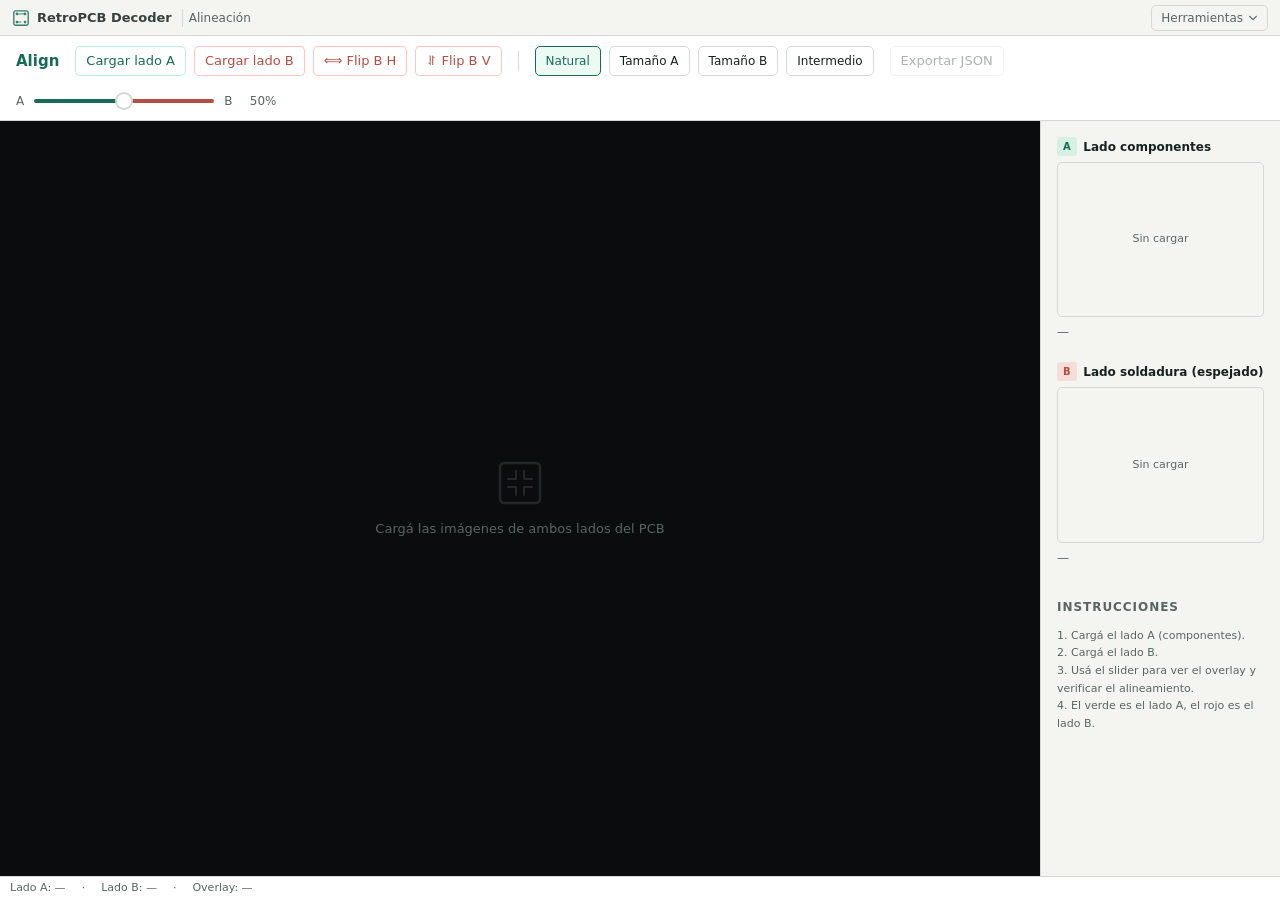
<file: align_tool.html>
<!doctype html>
<html lang="es">
<head>
  <meta charset="utf-8">
    <link rel="icon" type="image/svg+xml" href="img/favicon.svg">
  <meta name="viewport" content="width=device-width, initial-scale=1">
  <title>Align — RetroPCB Decoder</title>
  <link rel="stylesheet" href="src/tools.css">
  <script src="src/nav.js" defer></script>
  <style>
    /* align_tool-specific variables and overrides */
    :root {
      --radius: 8px;
    }

    body {
      display: flex;
      flex-direction: column;
      height: 100dvh;
    }

    header {
      flex: none;
      display: flex;
      align-items: center;
      gap: 16px;
      padding: 10px 16px;
      background: var(--panel);
      border-bottom: 1px solid var(--border);
      flex-wrap: wrap;
    }

    header h1 {
      font-size: 15px;
      font-weight: 700;
      color: var(--accent);
      white-space: nowrap;
    }

    .ctrl-group {
      display: flex;
      align-items: center;
      gap: 8px;
    }

    .btn-a { border-color: #29d28f55; color: var(--accent); }
    .btn-a:hover { background: #29d28f18; }
    .btn-b { border-color: #ff4e4e55; color: var(--red); }
    .btn-b:hover { background: #ff4e4e18; }
    .btn-b.active { background: #ff4e4e28; border-color: var(--red); }

    .size-btn { font-size: 12px; }
    .size-btn.active { background: #29d28f18; border-color: var(--accent); color: var(--accent); }

    .slider-wrap {
      display: flex;
      align-items: center;
      gap: 8px;
    }

    .slider-wrap label {
      font-size: 12px;
      color: var(--muted);
      white-space: nowrap;
    }

    input[type="range"] {
      -webkit-appearance: none;
      appearance: none;
      width: 180px;
      height: 4px;
      background: linear-gradient(
        to right,
        var(--accent) 0%,
        var(--accent) var(--pct, 50%),
        var(--red)   var(--pct, 50%),
        var(--red)   100%
      );
      border-radius: 4px;
      outline: none;
      cursor: pointer;
    }
    input[type="range"]::-webkit-slider-thumb {
      -webkit-appearance: none;
      width: 14px; height: 14px;
      border-radius: 50%;
      background: #fff;
      box-shadow: 0 0 0 2px var(--border);
      cursor: pointer;
    }

    .slider-val {
      font-size: 12px;
      color: var(--muted);
      min-width: 36px;
      text-align: right;
      font-variant-numeric: tabular-nums;
    }

    /* ── LAYOUT ──────────────────────────────────────── */
    .body {
      flex: 1;
      display: grid;
      grid-template-columns: minmax(0, 1fr) 240px;
      overflow: hidden;
    }

    /* ── STAGE ───────────────────────────────────────── */
    .stage {
      position: relative;
      overflow: auto;
      background: #0a0c0e;
    }

    .canvas-wrap {
      position: relative;
      display: inline-block;
      min-width: 100%;
      min-height: 100%;
    }

    #canvas-a,
    #canvas-b {
      display: block;
    }

    #canvas-a {
      position: relative; /* establishes layout */
      max-width: 100%;
      height: auto;
    }

    #canvas-b {
      position: absolute;
      top: 0; left: 0;
      width: 100%;
      height: auto;
      pointer-events: none;
      opacity: 0.5;
    }

    .placeholder {
      position: absolute;
      inset: 0;
      display: flex;
      flex-direction: column;
      align-items: center;
      justify-content: center;
      gap: 12px;
      color: var(--muted);
      font-size: 13px;
      pointer-events: none;
    }

    .placeholder svg {
      width: 48px; height: 48px;
      opacity: .3;
    }

    /* ── SIDEBAR ─────────────────────────────────────── */
    aside {
      border-left: 1px solid var(--border);
      padding: 16px;
      overflow-y: auto;
      display: flex;
      flex-direction: column;
      gap: 20px;
    }

    aside h2 {
      font-size: 12px;
      font-weight: 700;
      text-transform: uppercase;
      letter-spacing: .08em;
      color: var(--muted);
    }

    .img-card {
      display: flex;
      flex-direction: column;
      gap: 6px;
    }

    .img-card-header {
      display: flex;
      align-items: center;
      gap: 6px;
    }

    .tag {
      font-size: 10px;
      font-weight: 700;
      padding: 2px 6px;
      border-radius: 3px;
      text-transform: uppercase;
      letter-spacing: .06em;
    }

    .tag-a { background: #29d28f22; color: var(--accent); }
    .tag-b { background: #ff4e4e22; color: var(--red); }

    .img-info {
      font-size: 12px;
      color: var(--muted);
      line-height: 1.6;
    }

    .thumb {
      width: 100%;
      aspect-ratio: 4/3;
      background: var(--bg);
      border: 1px solid var(--border);
      border-radius: 5px;
      overflow: hidden;
      display: flex;
      align-items: center;
      justify-content: center;
    }

    .thumb canvas {
      max-width: 100%;
      max-height: 100%;
      display: block;
    }

    .thumb .empty {
      font-size: 11px;
      color: var(--muted);
    }

    .hint {
      font-size: 11px;
      color: var(--muted);
      line-height: 1.6;
    }

  </style>
</head>
<body data-tool="Alineación">

<header>
  <h1>Align</h1>

  <div class="ctrl-group">
    <button class="btn-a" id="btn-load-a">Cargar lado A</button>
    <button class="btn-b" id="btn-load-b">Cargar lado B</button>
    <button class="btn-b" id="btn-flip-b"  title="Flip horizontal lado B">⟺ Flip B H</button>
    <button class="btn-b" id="btn-flip-bv" title="Flip vertical lado B">⥯ Flip B V</button>
  </div>

  <div style="width:1px;height:20px;background:var(--border)"></div>

  <div class="ctrl-group" id="size-btns">
    <button class="size-btn active" id="btn-size-natural" title="Tamaños naturales de cada imagen">Natural</button>
    <button class="size-btn"        id="btn-size-a"       title="Escalar ambas al tamaño de A">Tamaño A</button>
    <button class="size-btn"        id="btn-size-b"       title="Escalar ambas al tamaño de B">Tamaño B</button>
    <button class="size-btn"        id="btn-size-mid"     title="Escalar ambas al promedio">Intermedio</button>
  </div>

  <button id="btn-export" disabled>Exportar JSON</button>

  <div class="sep"></div>

  <div class="slider-wrap">
    <label>A</label>
    <input type="range" id="opacity-slider" min="0" max="100" value="50">
    <label>B</label>
    <span class="slider-val" id="slider-val">50%</span>
  </div>
</header>

<div class="body">
  <div class="stage" id="stage">
    <div class="canvas-wrap" id="canvas-wrap">
      <canvas id="canvas-a"></canvas>
      <canvas id="canvas-b"></canvas>
      <div class="placeholder" id="placeholder">
        <svg viewBox="0 0 48 48" fill="none" xmlns="http://www.w3.org/2000/svg">
          <rect x="4" y="4" width="40" height="40" rx="4" stroke="currentColor" stroke-width="2.5"/>
          <path d="M12 20h8M28 20h8M12 28h8M28 28h8M20 12v8M20 28v8M28 12v8M28 28v8" stroke="currentColor" stroke-width="2" stroke-linecap="round"/>
        </svg>
        <span>Cargá las imágenes de ambos lados del PCB</span>
      </div>
    </div>
  </div>

  <aside>
    <div class="img-card">
      <div class="img-card-header">
        <span class="tag tag-a">A</span>
        <span style="font-size:12px;font-weight:600;">Lado componentes</span>
      </div>
      <div class="thumb" id="thumb-a"><span class="empty">Sin cargar</span></div>
      <div class="img-info" id="info-a">—</div>
    </div>

    <div class="img-card">
      <div class="img-card-header">
        <span class="tag tag-b">B</span>
        <span style="font-size:12px;font-weight:600;">Lado soldadura (espejado)</span>
      </div>
      <div class="thumb" id="thumb-b"><span class="empty">Sin cargar</span></div>
      <div class="img-info" id="info-b">—</div>
    </div>

    <div>
      <h2>Instrucciones</h2>
      <p class="hint">
        1. Cargá el lado A (componentes).<br>
        2. Cargá el lado B.<br>
        3. Usá el slider para ver el overlay y verificar el alineamiento.<br>
        4. El verde es el lado A, el rojo es el lado B.
      </p>
    </div>
  </aside>
</div>

<div class="statusbar">
  <span id="status-a">Lado A: —</span>
  <span id="status-b">Lado B: —</span>
  <span id="status-overlay">Overlay: —</span>
</div>

<script>
  /* ── State ─────────────────────────────────────── */
  const state = {
    imgA: null,   // HTMLImageElement
    imgB: null,
    wA: 0, hA: 0,
    wB: 0, hB: 0,
    nameA: null,
    nameB: null,
    flipB: false,
    flipBV: false,
    sizeMode: "natural",  // "natural" | "a" | "b" | "mid"
  };

  /* ── DOM refs ──────────────────────────────────── */
  const canvasA      = document.getElementById("canvas-a");
  const canvasB      = document.getElementById("canvas-b");
  const ctxA         = canvasA.getContext("2d");
  const ctxB         = canvasB.getContext("2d");
  const placeholder  = document.getElementById("placeholder");
  const slider       = document.getElementById("opacity-slider");
  const sliderVal    = document.getElementById("slider-val");
  const thumbA       = document.getElementById("thumb-a");
  const thumbB       = document.getElementById("thumb-b");
  const infoA        = document.getElementById("info-a");
  const infoB        = document.getElementById("info-b");
  const statusA      = document.getElementById("status-a");
  const statusB      = document.getElementById("status-b");
  const statusOverlay= document.getElementById("status-overlay");

  /* ── Slider ────────────────────────────────────── */
  function updateSlider() {
    const v = Number(slider.value);
    slider.style.setProperty("--pct", `${100 - v}%`);
    sliderVal.textContent = `${v}%`;
    canvasB.style.opacity = v / 100;
  }
  slider.addEventListener("input", updateSlider);
  updateSlider();

  /* ── Draw helpers ──────────────────────────────── */

  // Dimensiones de visualización de cada lado según sizeMode.
  // En modo "natural" cada uno usa sus dimensiones reales y el canvas
  // compartido es el máximo — la diferencia queda visible como negro.
  function effectiveDims() {
    const { wA = 0, hA = 0, wB = 0, hB = 0, sizeMode } = state;
    switch (sizeMode) {
      case "a":   return { dA: { w: wA, h: hA }, dB: { w: wA, h: hA } };
      case "b":   return { dA: { w: wB, h: hB }, dB: { w: wB, h: hB } };
      case "mid": return {
        dA: { w: Math.round((wA + wB) / 2), h: Math.round((hA + hB) / 2) },
        dB: { w: Math.round((wA + wB) / 2), h: Math.round((hA + hB) / 2) },
      };
      default: return { dA: { w: wA, h: hA }, dB: { w: wB, h: hB } };
    }
  }

  function redrawBoth() {
    const { dA, dB } = effectiveDims();
    const cw = Math.max(dA.w, dB.w);
    const ch = Math.max(dA.h, dB.h);
    if (!cw || !ch) return;

    // Canvas A
    canvasA.width  = cw;
    canvasA.height = ch;
    if (state.imgA && dA.w && dA.h) {
      ctxA.drawImage(state.imgA, 0, 0, dA.w, dA.h);
      ctxA.globalCompositeOperation = "multiply";
      ctxA.fillStyle = "#00ff88";
      ctxA.fillRect(0, 0, dA.w, dA.h);
      ctxA.globalCompositeOperation = "source-over";
    }

    // Canvas B — con flip sobre sus dimensiones efectivas
    canvasB.width  = cw;
    canvasB.height = ch;
    if (state.imgB && dB.w && dB.h) {
      ctxB.save();
      ctxB.translate(state.flipB ? dB.w : 0, state.flipBV ? dB.h : 0);
      ctxB.scale(state.flipB ? -1 : 1, state.flipBV ? -1 : 1);
      ctxB.drawImage(state.imgB, 0, 0, dB.w, dB.h);
      ctxB.restore();
      ctxB.globalCompositeOperation = "multiply";
      ctxB.fillStyle = "#ff4444";
      ctxB.fillRect(0, 0, dB.w, dB.h);
      ctxB.globalCompositeOperation = "source-over";
    }
  }

  function makeThumbnail(img, container, flipped) {
    container.innerHTML = "";
    const tc = document.createElement("canvas");
    const MAX = 200;
    const scale = Math.min(MAX / img.naturalWidth, MAX / img.naturalHeight, 1);
    tc.width  = Math.round(img.naturalWidth  * scale);
    tc.height = Math.round(img.naturalHeight * scale);
    const tctx = tc.getContext("2d");
    if (flipped) {
      tctx.translate(tc.width, 0);
      tctx.scale(-1, 1);
    }
    tctx.drawImage(img, 0, 0, tc.width, tc.height);
    container.appendChild(tc);
  }

  function fmt(n) { return n.toLocaleString("es"); }
  function fmtSize(w, h) { return `${fmt(w)} × ${fmt(h)} px`; }

  /* ── Load image helper ─────────────────────────── */
  async function pickImage(opts = {}) {
    if (!window.showOpenFilePicker) {
      // Fallback: <input type="file">
      return new Promise((resolve) => {
        const inp = document.createElement("input");
        inp.type = "file";
        inp.accept = "image/*";
        inp.onchange = () => {
          const file = inp.files[0];
          if (!file) return resolve(null);
          const url = URL.createObjectURL(file);
          const img = new Image();
          img.onload = () => resolve({ img, name: file.name });
          img.src = url;
        };
        inp.click();
      });
    }

    try {
      const [fh] = await window.showOpenFilePicker({
        types: [{ description: "Imágenes", accept: { "image/*": [".jpg",".jpeg",".png",".tif",".tiff",".bmp"] } }],
        multiple: false,
        ...opts,
      });
      const file = await fh.getFile();
      const url  = URL.createObjectURL(file);
      return new Promise((resolve) => {
        const img = new Image();
        img.onload = () => resolve({ img, name: file.name, handle: fh });
        img.onerror = () => resolve(null);
        img.src = url;
      });
    } catch (e) {
      if (e.name !== "AbortError") console.error(e);
      return null;
    }
  }

  /* ── Load A ────────────────────────────────────── */
  document.getElementById("btn-load-a").addEventListener("click", async () => {
    const result = await pickImage();
    if (!result) return;
    const { img, name } = result;

    state.imgA  = img;
    state.nameA = name;
    state.wA    = img.naturalWidth;
    state.hA    = img.naturalHeight;

    redrawBoth();
    makeThumbnail(img, thumbA, false);
    placeholder.style.display = "none";

    infoA.textContent = `${name}\n${fmtSize(state.wA, state.hA)}`;
    statusA.textContent = `Lado A: ${fmtSize(state.wA, state.hA)}`;
    updateExportBtn();
    updateOverlayStatus();
  });

  /* ── Load B ────────────────────────────────────── */
  document.getElementById("btn-load-b").addEventListener("click", async () => {
    const result = await pickImage();
    if (!result) return;
    const { img, name } = result;

    state.imgB  = img;
    state.nameB = name;
    state.wB    = img.naturalWidth;
    state.hB    = img.naturalHeight;

    redrawBoth();
    makeThumbnail(img, thumbB, state.flipB);
    placeholder.style.display = "none";

    infoB.textContent = `${name}\n${fmtSize(state.wB, state.hB)}`;
    statusB.textContent = `Lado B: ${fmtSize(state.wB, state.hB)}`;
    updateExportBtn();

    updateOverlayStatus();
  });

  /* ── Flip B ────────────────────────────────────── */
  function redrawB() {
    redrawBoth();
    makeThumbnail(state.imgB, thumbB, state.flipB);
  }

  const btnFlip = document.getElementById("btn-flip-b");
  btnFlip.addEventListener("click", () => {
    state.flipB = !state.flipB;
    btnFlip.classList.toggle("active", state.flipB);
    redrawB();
  });

  const btnFlipV = document.getElementById("btn-flip-bv");
  btnFlipV.addEventListener("click", () => {
    state.flipBV = !state.flipBV;
    btnFlipV.classList.toggle("active", state.flipBV);
    redrawB();
  });

  /* ── Export ────────────────────────────────────── */
  const btnExport = document.getElementById("btn-export");

  function updateExportBtn() {
    btnExport.disabled = !state.imgA && !state.imgB;
  }

  btnExport.addEventListener("click", () => {
    const { dA, dB } = effectiveDims();
    const data = {
      side_a:    state.nameA || null,
      side_b:    state.nameB || null,
      flip_h:    state.flipB,
      flip_v:    state.flipBV,
      size_mode: state.sizeMode,
      output_size: (state.sizeMode === "natural")
        ? null
        : { w: dA.w, h: dA.h },
      alignment: null,
    };
    const blob = new Blob([JSON.stringify(data, null, 2)], { type: "application/json" });
    const a = document.createElement("a");
    a.href = URL.createObjectURL(blob);
    a.download = "align.json";
    a.click();
    URL.revokeObjectURL(a.href);
  });

  /* ── Botones de tamaño ─────────────────────────── */
  const sizeBtns = document.querySelectorAll(".size-btn");
  function setSizeMode(mode) {
    state.sizeMode = mode;
    sizeBtns.forEach(b => b.classList.toggle("active", b.id === `btn-size-${mode}`));
    redrawBoth();
    updateOverlayStatus();
  }
  document.getElementById("btn-size-natural").addEventListener("click", () => setSizeMode("natural"));
  document.getElementById("btn-size-a")      .addEventListener("click", () => setSizeMode("a"));
  document.getElementById("btn-size-b")      .addEventListener("click", () => setSizeMode("b"));
  document.getElementById("btn-size-mid")    .addEventListener("click", () => setSizeMode("mid"));

  function updateOverlayStatus() {
    if (!state.imgA || !state.imgB) return;
    const { dA, dB } = effectiveDims();
    const sizeLabel = {
      natural: `A: ${fmtSize(state.wA, state.hA)}  B: ${fmtSize(state.wB, state.hB)}`,
      a:       `Ambas → ${fmtSize(dA.w, dA.h)} (tamaño A)`,
      b:       `Ambas → ${fmtSize(dB.w, dB.h)} (tamaño B)`,
      mid:     `Ambas → ${fmtSize(dA.w, dA.h)} (intermedio)`,
    }[state.sizeMode];
    statusOverlay.textContent = sizeLabel;
  }
</script>

</body>
</html>
</file>
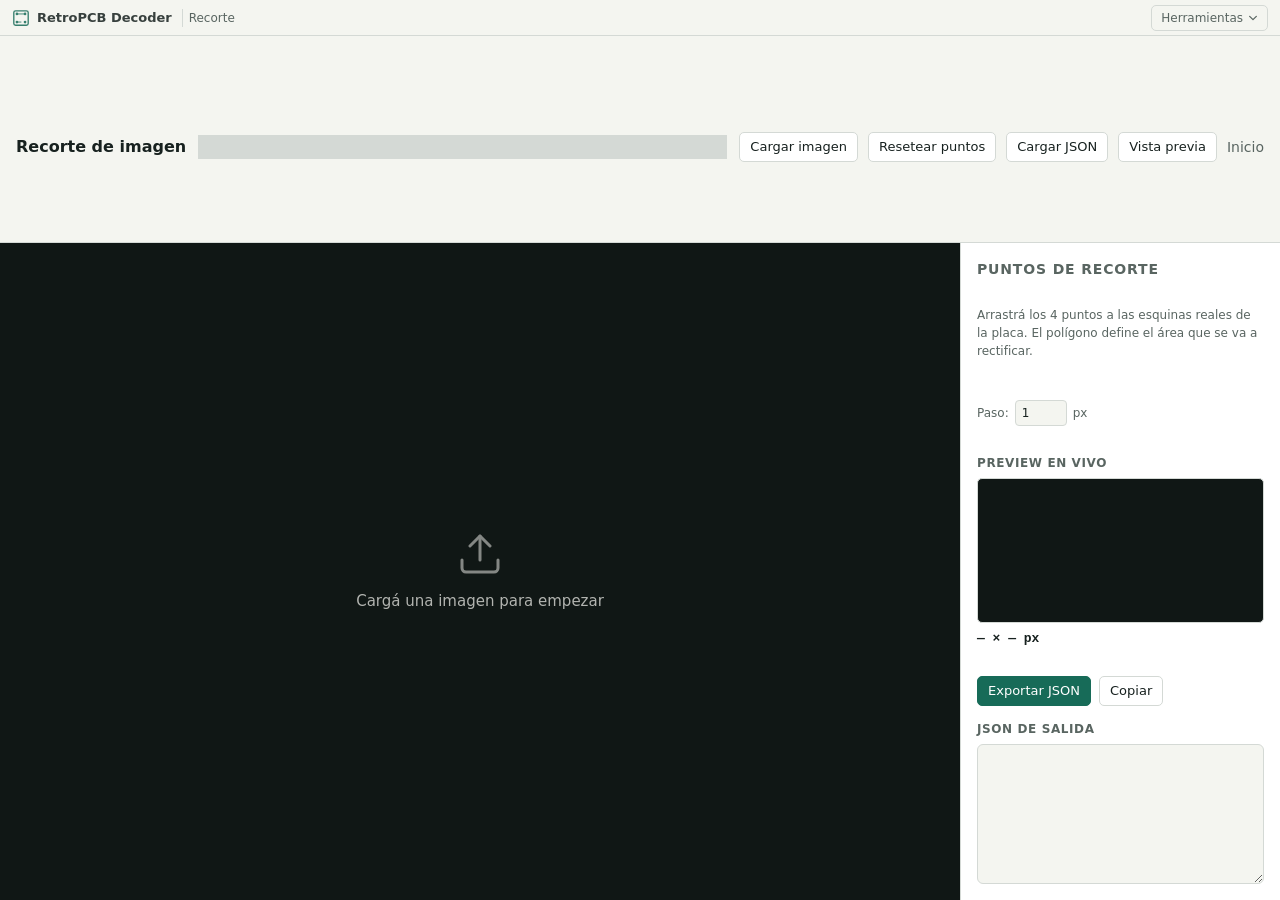
<file: crop_tool.html>
<!doctype html>
<html lang="es">
  <head>
    <meta charset="utf-8">
    <link rel="icon" type="image/svg+xml" href="img/favicon.svg">
    <meta name="viewport" content="width=device-width, initial-scale=1">
    <title>Recorte — RetroPCB Decoder</title>
    <link rel="stylesheet" href="src/tools.css">
    <script src="src/nav.js" defer></script>
    <style>
      /* crop_tool-specific layout and overrides */
      body {
        display: grid;
        grid-template-rows: 52px 1fr;
        height: 100dvh;
        overflow: hidden;
      }

      header {
        display: flex;
        align-items: center;
        gap: 10px;
        padding: 0 16px;
        border-bottom: 1px solid var(--border);
        background: var(--bg);
        flex-shrink: 0;
      }

      header h1 {
        margin: 0;
        font-size: 16px;
        font-weight: 720;
      }

      .sep {
        width: 1px;
        height: 24px;
        background: var(--border);
        margin: 0 2px;
      }

      .nav-links {
        margin-left: auto;
        display: flex;
        gap: 18px;
      }

      .nav-links a {
        font-size: 14px;
        color: var(--muted);
        text-decoration: none;
      }

      .nav-links a:hover { color: var(--accent); }

      main {
        display: grid;
        grid-template-columns: 1fr 320px;
        overflow: hidden;
      }

      .stage {
        overflow: auto;
        background: #101715;
        position: relative;
      }

      canvas {
        display: block;
        cursor: crosshair;
        user-select: none;
      }

      aside {
        background: var(--panel);
        border-left: 1px solid var(--border);
        padding: 16px;
        display: flex;
        flex-direction: column;
        gap: 14px;
        overflow-y: auto;
      }

      aside h2 {
        margin: 0;
        font-size: 14px;
        font-weight: 720;
        color: var(--muted);
        text-transform: uppercase;
        letter-spacing: 0.06em;
      }

      .field-group {
        display: flex;
        flex-direction: column;
        gap: 8px;
      }

      .field-row {
        display: flex;
        align-items: center;
        gap: 8px;
        font-size: 13px;
        font-weight: 600;
      }

      .field-row label {
        min-width: 28px;
        color: var(--muted);
      }

      .field-row input {
        width: 80px;
        min-height: 30px;
        border: 1px solid var(--border);
        border-radius: 5px;
        padding: 4px 7px;
        font: inherit;
        font-size: 13px;
      }

      .field-row input:focus {
        outline: none;
        border-color: var(--accent);
      }

      .point-block {
        border: 1px solid var(--border);
        border-radius: 7px;
        padding: 10px 12px;
        display: flex;
        flex-direction: column;
        gap: 6px;
      }

      .point-block.is-active {
        border-color: var(--accent);
        background: var(--accent-bg);
      }

      .point-label {
        font-size: 12px;
        font-weight: 700;
        text-transform: uppercase;
        letter-spacing: 0.05em;
        color: var(--muted);
        display: flex;
        align-items: center;
        gap: 6px;
      }

      .point-dot {
        width: 10px;
        height: 10px;
        border-radius: 50%;
        display: inline-block;
      }

      .readout {
        font-family: "Courier New", monospace;
        font-size: 12px;
        color: var(--muted);
        margin-top: 2px;
      }

      .btn-primary {
        background: var(--accent);
        color: #fff;
        border-color: var(--accent);
      }

      .btn-primary:hover { opacity: 0.9; background: var(--accent); }

      .btn-row {
        display: flex;
        gap: 8px;
        flex-wrap: wrap;
      }

      .output-area {
        display: flex;
        flex-direction: column;
        gap: 6px;
      }

      .output-area label {
        font-size: 12px;
        font-weight: 700;
        color: var(--muted);
        text-transform: uppercase;
        letter-spacing: 0.05em;
      }

      textarea {
        width: 100%;
        min-height: 140px;
        resize: vertical;
        border: 1px solid var(--border);
        border-radius: 6px;
        padding: 8px;
        font-family: "Courier New", monospace;
        font-size: 11px;
        background: var(--bg);
      }

      .dim-readout {
        font-family: "Courier New", monospace;
        font-size: 13px;
        color: var(--text);
        font-weight: 700;
      }

      .hint {
        font-size: 12px;
        color: var(--muted);
        line-height: 1.5;
      }

      .sidebar-arrows {
        display: grid;
        grid-template-columns: repeat(3, 26px);
        grid-template-rows: repeat(3, 26px);
        gap: 2px;
        margin-top: 4px;
      }

      .sidebar-arrow-btn {
        min-height: unset;
        width: 26px;
        height: 26px;
        padding: 0;
        font-size: 13px;
        display: flex;
        align-items: center;
        justify-content: center;
        border-radius: 4px;
        font-weight: 400;
        line-height: 1;
        cursor: pointer;
      }

      /* Corner controls en el preview modal */
      .preview-stage {
        position: relative;
        display: inline-block;
        line-height: 0;
      }

      .corner-ctrl {
        position: absolute;
        z-index: 10;
        pointer-events: none;
      }

      .corner-ctrl-grid {
        display: grid;
        grid-template-columns: repeat(3, 30px);
        grid-template-rows: repeat(3, 30px);
        gap: 2px;
        pointer-events: all;
      }

      .corner-ctrl-btn {
        min-height: unset;
        width: 30px;
        height: 30px;
        padding: 0;
        font-size: 15px;
        display: flex;
        align-items: center;
        justify-content: center;
        border-radius: 5px;
        border: 1.5px solid rgba(255,255,255,0.3);
        background: rgba(16, 23, 21, 0.82);
        color: #fff;
        cursor: pointer;
        backdrop-filter: blur(4px);
        font-weight: 600;
        line-height: 1;
      }

      .corner-ctrl-btn:hover { background: rgba(40,60,55,0.95); }

      .corner-ctrl-dot {
        width: 10px;
        height: 10px;
        border-radius: 50%;
        border: 2px solid #fff;
        box-shadow: 0 0 6px rgba(0,0,0,0.9);
        grid-column: 2;
        grid-row: 2;
        align-self: center;
        justify-self: center;
      }

      .thumb-section {
        display: flex;
        flex-direction: column;
        gap: 6px;
      }

      .thumb-section label {
        font-size: 12px;
        font-weight: 700;
        color: var(--muted);
        text-transform: uppercase;
        letter-spacing: 0.05em;
      }

      #thumb-canvas {
        width: 100%;
        height: auto;
        display: block;
        border-radius: 5px;
        border: 1px solid var(--border);
        background: #101715;
      }

      .nudge-step-row {
        display: flex;
        align-items: center;
        gap: 6px;
        font-size: 12px;
        color: var(--muted);
      }

      .nudge-step-row input {
        width: 52px;
        min-height: 26px;
        border: 1px solid var(--border);
        border-radius: 4px;
        padding: 3px 6px;
        font: inherit;
        font-size: 12px;
      }

      #drop-zone {
        position: absolute;
        inset: 0;
        display: flex;
        flex-direction: column;
        align-items: center;
        justify-content: center;
        gap: 12px;
        color: #f7f7f2;
        pointer-events: none;
      }

      #drop-zone.hidden { display: none; }

      #drop-zone-label {
        font-size: 15px;
        opacity: 0.7;
      }

      #file-input { display: none; }

      .preview-modal {
        display: none;
        position: fixed;
        inset: 0;
        z-index: 100;
        background: rgba(0,0,0,0.82);
        align-items: center;
        justify-content: center;
        padding: 16px;
      }

      .preview-modal.is-open {
        display: flex;
      }

      .preview-modal-inner {
        background: var(--panel);
        border-radius: 10px;
        border: 1px solid var(--border);
        overflow: hidden;
        display: flex;
        flex-direction: column;
        max-width: min(1200px, calc(100vw - 32px));
        max-height: calc(100dvh - 32px);
        box-shadow: 0 24px 80px rgba(0,0,0,0.5);
      }

      .preview-modal-header {
        display: flex;
        align-items: center;
        justify-content: space-between;
        padding: 10px 14px;
        border-bottom: 1px solid var(--border);
        flex-shrink: 0;
      }

      .preview-modal-header span {
        font-size: 13px;
        font-weight: 700;
        color: var(--muted);
      }

      .preview-modal-body {
        overflow: auto;
        display: flex;
        align-items: center;
        justify-content: center;
        background: #101715;
        flex: 1;
      }

      #preview-canvas {
        display: block;
        max-width: 100%;
        height: auto;
      }
    </style>
  </head>
  <body data-tool="Recorte">
    <header>
      <h1>Recorte de imagen</h1>
      <span class="sep"></span>
      <button id="load-btn" type="button">Cargar imagen</button>
      <input id="file-input" type="file" accept="image/*">
      <button id="reset-btn" type="button">Resetear puntos</button>
      <button id="load-json-btn" type="button">Cargar JSON</button>
      <button id="preview-btn" type="button">Vista previa</button>
      <nav class="nav-links">
        <a href="index.html">Inicio</a>
      </nav>
    </header>

    <main>
      <div class="stage" id="stage">
        <canvas id="canvas"></canvas>
        <div class="preview-modal" id="preview-modal">
      <div class="preview-modal-inner">
        <div class="preview-modal-header">
          <span id="preview-modal-title">Vista previa del recorte</span>
          <button id="preview-close-btn" type="button">✕ Cerrar</button>
        </div>
        <div class="preview-modal-body">
          <div class="preview-stage" id="preview-stage">
            <canvas id="preview-canvas"></canvas>
          </div>
        </div>
      </div>
    </div>

    <div id="drop-zone">
          <svg width="48" height="48" viewBox="0 0 24 24" fill="none" stroke="currentColor" stroke-width="1.5" stroke-linecap="round" stroke-linejoin="round" opacity="0.5">
            <path d="M21 15v4a2 2 0 0 1-2 2H5a2 2 0 0 1-2-2v-4"/>
            <polyline points="17 8 12 3 7 8"/>
            <line x1="12" y1="3" x2="12" y2="15"/>
          </svg>
          <span id="drop-zone-label">Cargá una imagen para empezar</span>
        </div>
      </div>

      <aside>
        <h2>Puntos de recorte</h2>
        <p class="hint">Arrastrá los 4 puntos a las esquinas reales de la placa. El polígono define el área que se va a rectificar.</p>

        <div id="points-ui"></div>

        <div class="nudge-step-row">
          Paso: <input id="nudge-step" type="number" min="1" max="100" value="1"> px
        </div>

        <div class="sep" style="width:100%; height:1px; margin: 0;"></div>

        <div class="thumb-section">
          <label>Preview en vivo</label>
          <canvas id="thumb-canvas"></canvas>
          <div class="dim-readout" id="dim-readout">— × — px</div>
        </div>

        <div class="sep" style="width:100%; height:1px; margin: 0;"></div>

        <div class="btn-row">
          <button class="btn-primary" id="export-btn" type="button">Exportar JSON</button>
          <button id="copy-btn" type="button">Copiar</button>
        </div>

        <div class="output-area">
          <label>JSON de salida</label>
          <textarea id="output" spellcheck="false" readonly></textarea>
        </div>
      </aside>
    </main>

    <script>
      const canvas      = document.getElementById("canvas");
      const ctx         = canvas.getContext("2d");
      const stage       = document.getElementById("stage");
      const dropZone    = document.getElementById("drop-zone");
      const fileInput   = document.getElementById("file-input");
      const loadBtn     = document.getElementById("load-btn");
      const resetBtn    = document.getElementById("reset-btn");
      const exportBtn   = document.getElementById("export-btn");
      const copyBtn     = document.getElementById("copy-btn");
      const outputTA    = document.getElementById("output");
      const dimReadout  = document.getElementById("dim-readout");
      const pointsUi    = document.getElementById("points-ui");
      const thumbCanvas = document.getElementById("thumb-canvas");
      const thumbCtx    = thumbCanvas.getContext("2d");
      const nudgeStepInput = document.getElementById("nudge-step");

      const POINT_COLORS = ["#29d28f", "#ffb830", "#ff4ebe", "#5bc8ff"];
      const POINT_LABELS = ["1 — Sup. izq.", "2 — Sup. der.", "3 — Inf. der.", "4 — Inf. izq."];
      const HANDLE_R     = 10;
      const HANDLE_HIT   = 18;

      let image       = null;
      let imageName   = "";
      let displayScale = 1;

      // Points in IMAGE coordinates (full resolution)
      let points = [];
      let dragging = null;  // index of point being dragged
      let hovering = null;

      // ── Init ──────────────────────────────────────────────────────────────────

      function defaultPoints(w, h) {
        const pad = Math.round(Math.min(w, h) * 0.04);
        return [
          { x: pad,     y: pad },
          { x: w - pad, y: pad },
          { x: w - pad, y: h - pad },
          { x: pad,     y: h - pad },
        ];
      }

      function loadImage(file) {
        imageName = file.name;
        const url = URL.createObjectURL(file);
        const img = new Image();
        img.onload = () => {
          image = img;
          _thumbSrc = null;
          URL.revokeObjectURL(url);
          fitToStage();
          if (points.length !== 4) points = defaultPoints(image.naturalWidth, image.naturalHeight);
          buildPointsUI();
          render();
          scheduleThumb();
          dropZone.classList.add("hidden");
        };
        img.src = url;
      }

      function fitToStage() {
        const sw = stage.clientWidth;
        const sh = stage.clientHeight;
        displayScale = Math.min(1, Math.min(sw / image.naturalWidth, sh / image.naturalHeight));
        canvas.width  = Math.round(image.naturalWidth  * displayScale);
        canvas.height = Math.round(image.naturalHeight * displayScale);
      }

      // ── Coordinate helpers ────────────────────────────────────────────────────

      function toDisplay(p) {
        return { x: p.x * displayScale, y: p.y * displayScale };
      }

      function toImage(dx, dy) {
        return { x: dx / displayScale, y: dy / displayScale };
      }

      function canvasXY(event) {
        const rect = canvas.getBoundingClientRect();
        return {
          x: (event.clientX - rect.left) * (canvas.width / rect.width),
          y: (event.clientY - rect.top)  * (canvas.height / rect.height),
        };
      }

      function nearestPoint(dx, dy) {
        let best = null;
        let bestD = Infinity;
        for (let i = 0; i < points.length; i++) {
          const dp = toDisplay(points[i]);
          const d = Math.hypot(dx - dp.x, dy - dp.y);
          if (d < bestD) { best = i; bestD = d; }
        }
        return bestD <= HANDLE_HIT ? best : null;
      }

      // ── Render ────────────────────────────────────────────────────────────────

      function render() {
        if (!image) return;

        ctx.clearRect(0, 0, canvas.width, canvas.height);
        ctx.drawImage(image, 0, 0, canvas.width, canvas.height);

        if (points.length !== 4) return;

        const dp = points.map(toDisplay);

        // Dark overlay over the whole canvas
        ctx.fillStyle = "rgba(0,0,0,0.75)";
        ctx.fillRect(0, 0, canvas.width, canvas.height);

        // Re-draw image clipped to polygon (clears the dark inside the crop area)
        ctx.save();
        ctx.beginPath();
        ctx.moveTo(dp[0].x, dp[0].y);
        for (let i = 1; i < dp.length; i++) ctx.lineTo(dp[i].x, dp[i].y);
        ctx.closePath();
        ctx.clip();
        ctx.drawImage(image, 0, 0, canvas.width, canvas.height);
        ctx.restore();

        // Polygon edges
        ctx.save();
        ctx.beginPath();
        ctx.moveTo(dp[0].x, dp[0].y);
        for (let i = 1; i < dp.length; i++) ctx.lineTo(dp[i].x, dp[i].y);
        ctx.closePath();
        ctx.strokeStyle = "rgba(255,255,255,0.85)";
        ctx.lineWidth = 1.5;
        ctx.setLineDash([8, 5]);
        ctx.stroke();
        ctx.setLineDash([]);
        ctx.restore();

        // Handles
        for (let i = 0; i < dp.length; i++) {
          const p = dp[i];
          const isHover = hovering === i;
          const isDrag  = dragging === i;
          const color   = POINT_COLORS[i];

          ctx.save();
          // Shadow glow
          ctx.shadowColor = color;
          ctx.shadowBlur  = isDrag || isHover ? 12 : 6;
          // Outer ring
          ctx.beginPath();
          ctx.arc(p.x, p.y, HANDLE_R + (isDrag ? 3 : 0), 0, Math.PI * 2);
          ctx.fillStyle = color;
          ctx.fill();
          // Inner dot
          ctx.shadowBlur = 0;
          ctx.beginPath();
          ctx.arc(p.x, p.y, 4, 0, Math.PI * 2);
          ctx.fillStyle = "#fff";
          ctx.fill();
          // Label
          ctx.font = "bold 13px system-ui";
          ctx.textAlign = "center";
          ctx.textBaseline = "bottom";
          ctx.fillStyle = "#fff";
          ctx.fillText(String(i + 1), p.x, p.y - HANDLE_R - 4);
          ctx.restore();
        }

        updateDimReadout();
        updatePointsUI();
      }

      // ── Dimensions ────────────────────────────────────────────────────────────

      function estimateDimensions() {
        if (points.length !== 4) return null;
        const [p0, p1, p2, p3] = points;
        const topW    = Math.hypot(p1.x - p0.x, p1.y - p0.y);
        const bottomW = Math.hypot(p2.x - p3.x, p2.y - p3.y);
        const leftH   = Math.hypot(p3.x - p0.x, p3.y - p0.y);
        const rightH  = Math.hypot(p2.x - p1.x, p2.y - p1.y);
        return {
          w: Math.round((topW + bottomW) / 2),
          h: Math.round((leftH + rightH) / 2),
        };
      }

      function updateDimReadout() {
        const d = estimateDimensions();
        dimReadout.textContent = d ? `${d.w} × ${d.h} px` : "— × — px";
      }

      // ── Thumbnail en vivo ─────────────────────────────────────────────────────

      let _thumbSrc = null;

      function buildThumbSrc() {
        if (!image) return null;
        const MAX = 800;
        const scale = Math.min(1, MAX / Math.max(image.naturalWidth, image.naturalHeight));
        const w = Math.round(image.naturalWidth  * scale);
        const h = Math.round(image.naturalHeight * scale);
        const c = document.createElement("canvas");
        c.width = w; c.height = h;
        c.getContext("2d").drawImage(image, 0, 0, w, h);
        _thumbSrc = { canvas: c, scale };
        return _thumbSrc;
      }

      let _thumbRafId = null;

      function scheduleThumb() {
        if (_thumbRafId) return;
        _thumbRafId = requestAnimationFrame(() => {
          _thumbRafId = null;
          renderThumbnail();
        });
      }

      function renderThumbnail() {
        if (!image || points.length !== 4) return;
        const src = _thumbSrc || buildThumbSrc();
        const d = estimateDimensions();
        if (!d) return;

        const tw = thumbCanvas.parentElement.clientWidth - 2; // -2 for border
        const th = Math.round(d.h * (tw / d.w));
        thumbCanvas.width  = tw;
        thumbCanvas.height = th;
        thumbCtx.clearRect(0, 0, tw, th);

        const s = src.scale;
        const scaledPts = points.map(p => ({ x: p.x * s, y: p.y * s }));
        drawPerspectiveStrips(thumbCtx, src.canvas, scaledPts, tw, th, 60);
        updateDimReadout();
      }

      const DIRS = [
        { dx:  0, dy: -1, symbol: "↑", col: 2, row: 1 },
        { dx: -1, dy:  0, symbol: "←", col: 1, row: 2 },
        { dx:  1, dy:  0, symbol: "→", col: 3, row: 2 },
        { dx:  0, dy:  1, symbol: "↓", col: 2, row: 3 },
      ];

      // ── Nudge ─────────────────────────────────────────────────────────────────

      function nudgePoint(i, dx, dy) {
        const step = Math.max(1, parseInt(nudgeStepInput.value) || 1);
        points[i] = {
          x: Math.max(0, Math.min(image?.naturalWidth  ?? Infinity, points[i].x + dx * step)),
          y: Math.max(0, Math.min(image?.naturalHeight ?? Infinity, points[i].y + dy * step)),
        };
        updatePointsUI();
        render();
        scheduleThumb();
        if (previewModal.classList.contains("is-open")) renderPreview();
      }

      // ── Points sidebar UI ─────────────────────────────────────────────────────

      function buildPointsUI() {
        pointsUi.innerHTML = "";
        for (let i = 0; i < 4; i++) {
          const block = document.createElement("div");
          block.className = "point-block";
          block.id = `point-block-${i}`;

          const labelRow = document.createElement("div");
          labelRow.className = "point-label";
          const dot = document.createElement("span");
          dot.className = "point-dot";
          dot.style.background = POINT_COLORS[i];
          labelRow.append(dot, POINT_LABELS[i]);

          const xRow = makeFieldRow("X", `px-${i}`, () => onCoordInput(i, "x"));
          const yRow = makeFieldRow("Y", `py-${i}`, () => onCoordInput(i, "y"));

          const readout = document.createElement("div");
          readout.className = "readout";
          readout.id = `pr-${i}`;

          const arrows = document.createElement("div");
          arrows.className = "sidebar-arrows";
          for (const dir of DIRS) {
            const btn = document.createElement("button");
            btn.type = "button";
            btn.className = "sidebar-arrow-btn";
            btn.textContent = dir.symbol;
            btn.style.gridColumn = dir.col;
            btn.style.gridRow    = dir.row;
            btn.style.borderColor = POINT_COLORS[i] + "88";
            let intervalId = null;
            btn.addEventListener("mousedown", (e) => {
              e.preventDefault();
              nudgePoint(i, dir.dx, dir.dy);
              intervalId = setInterval(() => nudgePoint(i, dir.dx, dir.dy), 80);
            });
            const stop = () => { clearInterval(intervalId); intervalId = null; };
            btn.addEventListener("mouseup",   stop);
            btn.addEventListener("mouseleave", stop);
            arrows.append(btn);
          }

          block.append(labelRow, xRow, yRow, readout, arrows);
          pointsUi.append(block);
        }
        updatePointsUI();
      }

      function makeFieldRow(labelText, inputId, onInput) {
        const row = document.createElement("div");
        row.className = "field-row";
        const label = document.createElement("label");
        label.textContent = labelText;
        label.htmlFor = inputId;
        const input = document.createElement("input");
        input.type = "number";
        input.id = inputId;
        input.addEventListener("change", onInput);
        row.append(label, input);
        return row;
      }

      function onCoordInput(i, axis) {
        const input = document.getElementById(axis === "x" ? `px-${i}` : `py-${i}`);
        const val = parseFloat(input.value);
        if (!isNaN(val) && image) {
          const max = axis === "x" ? image.naturalWidth : image.naturalHeight;
          points[i][axis] = Math.max(0, Math.min(max, val));
          render();
          scheduleThumb();
        }
      }

      function updatePointsUI() {
        for (let i = 0; i < points.length; i++) {
          const xi = document.getElementById(`px-${i}`);
          const yi = document.getElementById(`py-${i}`);
          const ri = document.getElementById(`pr-${i}`);
          const block = document.getElementById(`point-block-${i}`);
          if (!xi) continue;
          xi.value = Math.round(points[i].x);
          yi.value = Math.round(points[i].y);
          if (ri) ri.textContent = `(${Math.round(points[i].x)}, ${Math.round(points[i].y)})`;
          if (block) block.classList.toggle("is-active", dragging === i || hovering === i);
        }
      }

      // ── Export ────────────────────────────────────────────────────────────────

      function buildJson() {
        const d = estimateDimensions();
        return JSON.stringify({
          image: imageName,
          points: points.map(p => ({
            x: Math.round(p.x),
            y: Math.round(p.y),
          })),
          output_width:  d?.w ?? null,
          output_height: d?.h ?? null,
        }, null, 2);
      }

      exportBtn.addEventListener("click", () => {
        const json = buildJson();
        outputTA.value = json;
        const blob = new Blob([json], { type: "application/json" });
        const url  = URL.createObjectURL(blob);
        const a    = document.createElement("a");
        a.href     = url;
        a.download = imageName ? imageName.replace(/\.[^.]+$/, "_crop.json") : "crop.json";
        a.click();
        URL.revokeObjectURL(url);
      });

      copyBtn.addEventListener("click", () => {
        const json = buildJson();
        outputTA.value = json;
        navigator.clipboard.writeText(json).catch(() => {});
        copyBtn.textContent = "Copiado";
        setTimeout(() => { copyBtn.textContent = "Copiar"; }, 1500);
      });

      // ── Mouse interaction ─────────────────────────────────────────────────────

      canvas.addEventListener("mousedown", (e) => {
        if (!image) return;
        const { x, y } = canvasXY(e);
        const hit = nearestPoint(x, y);
        if (hit !== null) {
          dragging = hit;
          canvas.style.cursor = "grabbing";
        }
      });

      canvas.addEventListener("mousemove", (e) => {
        if (!image) return;
        const { x, y } = canvasXY(e);
        if (dragging !== null) {
          const ip = toImage(x, y);
          points[dragging] = {
            x: Math.max(0, Math.min(image.naturalWidth,  ip.x)),
            y: Math.max(0, Math.min(image.naturalHeight, ip.y)),
          };
          render();
          scheduleThumb();
        } else {
          const hit = nearestPoint(x, y);
          if (hit !== hovering) {
            hovering = hit;
            canvas.style.cursor = hit !== null ? "grab" : "crosshair";
            render();
          }
        }
      });

      window.addEventListener("mouseup", () => {
        if (dragging !== null) {
          dragging = null;
          canvas.style.cursor = "crosshair";
          render();
        }
      });

      canvas.addEventListener("mouseleave", () => {
        if (hovering !== null) {
          hovering = null;
          render();
        }
      });

      // Touch support
      canvas.addEventListener("touchstart", (e) => {
        e.preventDefault();
        const touch = e.touches[0];
        const { x, y } = canvasXY(touch);
        const hit = nearestPoint(x, y);
        if (hit !== null) dragging = hit;
      }, { passive: false });

      canvas.addEventListener("touchmove", (e) => {
        e.preventDefault();
        if (dragging === null || !image) return;
        const touch = e.touches[0];
        const { x, y } = canvasXY(touch);
        const ip = toImage(x, y);
        points[dragging] = {
          x: Math.max(0, Math.min(image.naturalWidth,  ip.x)),
          y: Math.max(0, Math.min(image.naturalHeight, ip.y)),
        };
        render();
      }, { passive: false });

      canvas.addEventListener("touchend", () => { dragging = null; });

      // ── Load / Reset ──────────────────────────────────────────────────────────

      async function fetchImage(name) {
        const candidates = [name, `img/${name}`];
        for (const path of candidates) {
          try {
            const res = await fetch(path);
            if (!res.ok) continue;
            const blob = await res.blob();
            const file = new File([blob], name, { type: blob.type });
            loadImage(file);
            return;
          } catch { /* continuar */ }
        }
        // Fallback: no se encontró en el servidor
        fileInput.click();
      }

      loadBtn.addEventListener("click", () => fileInput.click());
      fileInput.addEventListener("change", (e) => {
        if (e.target.files[0]) loadImage(e.target.files[0]);
      });

      const loadJsonBtn = document.getElementById("load-json-btn");

      loadJsonBtn.addEventListener("click", async () => {
        let jsonHandle;
        try {
          [jsonHandle] = await window.showOpenFilePicker({
            types: [{ description: "Crop JSON", accept: { "application/json": [".json"] } }],
          });
        } catch { return; }

        const jsonFile = await jsonHandle.getFile();
        let data;
        try {
          data = JSON.parse(await jsonFile.text());
        } catch {
          alert("No se pudo leer el JSON.");
          return;
        }

        if (!Array.isArray(data.points) || data.points.length !== 4) {
          alert("El JSON no tiene 4 puntos válidos.");
          return;
        }

        points = data.points.map(p => ({ x: Number(p.x), y: Number(p.y) }));
        outputTA.value = JSON.stringify(data, null, 2);
        buildPointsUI();

        if (image) {
          render();
          return;
        }

        if (data.image) {
          try {
            // Abre el picker de imagen en la misma carpeta que el JSON
            const [imgHandle] = await window.showOpenFilePicker({
              startIn: jsonHandle,
              types: [{ description: "Imagen", accept: { "image/*": [".png", ".jpg", ".jpeg", ".tif", ".tiff", ".bmp"] } }],
            });
            loadImage(await imgHandle.getFile());
          } catch { /* usuario canceló */ }
        }
      });


      stage.addEventListener("dragover", (e) => e.preventDefault());
      stage.addEventListener("drop", (e) => {
        e.preventDefault();
        const file = e.dataTransfer.files[0];
        if (file?.type.startsWith("image/")) loadImage(file);
      });

      resetBtn.addEventListener("click", () => {
        if (!image) return;
        points = defaultPoints(image.naturalWidth, image.naturalHeight);
        updatePointsUI();
        render();
        scheduleThumb();
      });

      window.addEventListener("resize", () => {
        if (!image) return;
        fitToStage();
        render();
      });

      // ── Preview modal ─────────────────────────────────────────────────────────

      const previewModal     = document.getElementById("preview-modal");
      const previewCanvas    = document.getElementById("preview-canvas");
      const previewCloseBtn  = document.getElementById("preview-close-btn");
      const previewModalTitle = document.getElementById("preview-modal-title");
      const previewBtn       = document.getElementById("preview-btn");
      const previewCtx       = previewCanvas.getContext("2d");

      function lerp(a, b, t) { return a + (b - a) * t; }
      function lerpPt(p0, p1, t) { return { x: lerp(p0.x, p1.x, t), y: lerp(p0.y, p1.y, t) }; }

      function drawPerspectiveStrips(oc, img, pts, pw, ph, N = 100) {
        const [p0, p1, p2, p3] = pts; // TL, TR, BR, BL
        for (let i = 0; i < N; i++) {
          const t0 = i / N;
          const t1 = (i + 1) / N;
          const tl = lerpPt(p0, p3, t0);
          const tr = lerpPt(p1, p2, t0);
          const bl = lerpPt(p0, p3, t1);
          const dy0 = t0 * ph;
          const dy1 = t1 * ph;
          const dx1 = tr.x - tl.x, dys1 = tr.y - tl.y;
          const dx2 = bl.x - tl.x, dys2 = bl.y - tl.y;
          const det = dx1 * dys2 - dx2 * dys1;
          if (Math.abs(det) < 0.001) continue;
          const ddy = dy1 - dy0;
          const a =  pw * dys2 / det;
          const c = -dx2 * pw / det;
          const b = -ddy * dys1 / det;
          const d =  dx1 * ddy / det;
          const e = -(a * tl.x + c * tl.y);
          const f = dy0 - b * tl.x - d * tl.y;
          oc.save();
          oc.beginPath();
          oc.rect(0, dy0, pw, dy1 - dy0 + 1);
          oc.clip();
          oc.transform(a, b, c, d, e, f);
          oc.drawImage(img, 0, 0);
          oc.restore();
        }
      }

      let _previewSrc = null;

      const CORNER_POSITIONS = [
        { left: "0%",   top: "0%",   transform: "translate(4px, 4px)"                                     },
        { left: "100%", top: "0%",   transform: "translate(calc(-100% - 4px), 4px)"                       },
        { left: "100%", top: "100%", transform: "translate(calc(-100% - 4px), calc(-100% - 4px))"         },
        { left: "0%",   top: "100%", transform: "translate(4px, calc(-100% - 4px))"                       },
      ];

      function buildPreviewControls() {
        const previewStage = document.getElementById("preview-stage");
        document.querySelectorAll(".corner-ctrl").forEach(el => el.remove());
        for (let i = 0; i < 4; i++) {
          const ctrl = document.createElement("div");
          ctrl.className = "corner-ctrl";
          ctrl.style.left      = CORNER_POSITIONS[i].left;
          ctrl.style.top       = CORNER_POSITIONS[i].top;
          ctrl.style.transform = CORNER_POSITIONS[i].transform;
          const grid = document.createElement("div");
          grid.className = "corner-ctrl-grid";
          for (const dir of DIRS) {
            const btn = document.createElement("button");
            btn.type = "button";
            btn.className = "corner-ctrl-btn";
            btn.textContent = dir.symbol;
            btn.style.gridColumn  = dir.col;
            btn.style.gridRow     = dir.row;
            btn.style.borderColor = POINT_COLORS[i] + "99";
            let iv = null;
            btn.addEventListener("mousedown", (e) => {
              e.preventDefault();
              nudgePoint(i, dir.dx, dir.dy);
              iv = setInterval(() => nudgePoint(i, dir.dx, dir.dy), 80);
            });
            const stop = () => { clearInterval(iv); iv = null; };
            btn.addEventListener("mouseup",    stop);
            btn.addEventListener("mouseleave", stop);
            grid.append(btn);
          }
          const dot = document.createElement("div");
          dot.className = "corner-ctrl-dot";
          dot.style.background = POINT_COLORS[i];
          grid.append(dot);
          ctrl.append(grid);
          previewStage.append(ctrl);
        }
      }

      function renderPreview() {
        if (!image || points.length !== 4) return;
        const d = estimateDimensions();
        if (!d) return;
        const MAX = 1400;
        const scale = Math.min(1, MAX / Math.max(d.w, d.h));
        const pw = Math.round(d.w * scale);
        const ph = Math.round(d.h * scale);
        previewCanvas.width  = pw;
        previewCanvas.height = ph;
        previewCtx.clearRect(0, 0, pw, ph);
        if (!_previewSrc) {
          const ss = Math.min(1, MAX / Math.max(image.naturalWidth, image.naturalHeight));
          const sw = Math.round(image.naturalWidth * ss);
          const sh = Math.round(image.naturalHeight * ss);
          const sc = document.createElement("canvas");
          sc.width = sw; sc.height = sh;
          sc.getContext("2d").drawImage(image, 0, 0, sw, sh);
          _previewSrc = { canvas: sc, scale: ss };
        }
        const s = _previewSrc.scale;
        drawPerspectiveStrips(previewCtx, _previewSrc.canvas, points.map(p => ({ x: p.x * s, y: p.y * s })), pw, ph, 120);
        previewModalTitle.textContent = `Vista previa — ${d.w} × ${d.h} px`;
      }

      function showPreview() {
        if (!image || points.length !== 4) {
          alert("Cargá una imagen y definí los 4 puntos primero.");
          return;
        }
        _previewSrc = null;
        renderPreview();
        buildPreviewControls();
        previewModal.classList.add("is-open");
      }

      previewBtn.addEventListener("click", showPreview);
      previewCloseBtn.addEventListener("click", () => previewModal.classList.remove("is-open"));
      previewModal.addEventListener("click", (e) => {
        if (e.target === previewModal) previewModal.classList.remove("is-open");
      });
      document.addEventListener("keydown", (e) => {
        if (e.key === "Escape") previewModal.classList.remove("is-open");
      });
    </script>
  </body>
</html>
</file>
<file: src/tools.css>
/* ── RetroPCB Decoder — shared tool styles ── */

/* Dark base */
:root {
  color-scheme: dark;
  --bg:        #12161a;
  --panel:     #1c2128;
  --border:    #2d3540;
  --text:      #d8dde3;
  --muted:     #5a6370;
  --accent:    #29d28f;
  --accent-bg: #29d28f22;
  --amber:     #ffb830;
  --amber-bg:  #ffb83022;
  --red:       #f85149;
  --col-a:     #4a9eff;
  --col-b:     #ff7b72;
  --col-b-bg:  #ff7b7222;
  --app-nav-h: 36px;
}

/* Light override */
@media (prefers-color-scheme: light) {
  :root {
    color-scheme: light;
    --bg:        #f4f5f0;
    --panel:     #ffffff;
    --border:    #d4d9d5;
    --text:      #17211f;
    --muted:     #596561;
    --accent:    #176b58;
    --accent-bg: #176b5820;
    --amber:     #c7892b;
    --amber-bg:  #c7892b20;
    --red:       #b44d43;
    --col-a:     #2d668f;
    --col-b:     #8b2500;
    --col-b-bg:  #8b250020;
  }
}

*, *::before, *::after { box-sizing: border-box; }

body {
  margin: 0;
  display: flex;
  flex-direction: column;
  height: 100dvh;
  background: var(--bg);
  color: var(--text);
  font-family: Inter, ui-sans-serif, system-ui, -apple-system, BlinkMacSystemFont, "Segoe UI", sans-serif;
  font-size: 14px;
  line-height: 1.5;
  overflow: hidden;
  overscroll-behavior: none;
  user-select: none;
}

/* ── App nav (injected by src/nav.js) ── */
.app-nav {
  flex: none;
  display: flex;
  align-items: center;
  gap: 8px;
  height: 36px;
  padding: 0 12px;
  background: var(--bg);
  border-bottom: 1px solid var(--border);
  font-size: 13px;
}

.app-nav-brand {
  display: flex;
  align-items: center;
  gap: 7px;
  color: var(--text);
  text-decoration: none;
  font-weight: 600;
  white-space: nowrap;
  opacity: .85;
}
.app-nav-brand:hover { opacity: 1; }

.app-nav-icon {
  width: 18px;
  height: 18px;
  color: var(--accent);
  flex-shrink: 0;
}

.app-nav-wordmark { font-size: 13px; }

.app-nav-tool-name {
  color: var(--muted);
  font-size: 12px;
  padding-left: 6px;
  border-left: 1px solid var(--border);
  margin-left: 2px;
  white-space: nowrap;
}

.app-nav-gap { flex: 1; }

/* ── Tools dropdown ── */
.app-nav-menu-wrap { position: relative; }

.app-nav-menu-btn {
  display: flex;
  align-items: center;
  gap: 5px;
  min-height: 26px;
  padding: 0 9px;
  border: 1px solid var(--border);
  border-radius: 5px;
  background: transparent;
  color: var(--muted);
  font: inherit;
  font-size: 12px;
  cursor: pointer;
  white-space: nowrap;
  transition: border-color .12s, color .12s;
}
.app-nav-menu-btn:hover { border-color: var(--accent); color: var(--text); }
.app-nav-menu-btn[aria-expanded="true"] { border-color: var(--accent); color: var(--text); }

.app-nav-chevron { width: 10px; height: 10px; }

.app-nav-dropdown {
  position: absolute;
  top: calc(100% + 6px);
  right: 0;
  min-width: 180px;
  list-style: none;
  margin: 0;
  padding: 4px;
  background: var(--panel);
  border: 1px solid var(--border);
  border-radius: 8px;
  box-shadow: 0 8px 24px rgba(0,0,0,.35);
  z-index: 9999;
}

.app-nav-dropdown li a {
  display: block;
  padding: 7px 10px;
  border-radius: 5px;
  color: var(--text);
  text-decoration: none;
  font-size: 13px;
  transition: background .1s;
}
.app-nav-dropdown li a:hover { background: var(--accent-bg); color: var(--accent); }
.app-nav-sep {
  padding: 6px 10px 3px;
  font-size: 10px;
  font-weight: 700;
  text-transform: uppercase;
  letter-spacing: .07em;
  color: var(--muted);
  pointer-events: none;
}
.app-nav-sep:not(:first-child) { border-top: 1px solid var(--border); margin-top: 4px; padding-top: 8px; }

.app-nav-dropdown li a.current {
  color: var(--accent);
  font-weight: 600;
  pointer-events: none;
}

/* ── Scrollable pages (BOM, etc.) — overrides the app-shell defaults ── */
body.scrollable {
  height: auto;
  overflow: auto;
}

/* ── Toolbar header ── */
header, .toolbar-header {
  flex: none;
  display: flex;
  align-items: center;
  gap: 8px;
  padding: 7px 12px;
  background: var(--panel);
  border-bottom: 1px solid var(--border);
  flex-wrap: wrap;
}

header h1, .toolbar-header h1 {
  margin: 0;
  font-size: 15px;
  font-weight: 700;
  white-space: nowrap;
}

.vsep {
  width: 1px;
  height: 22px;
  background: var(--border);
  flex-shrink: 0;
}

.sep { flex: 1; min-width: 0; }

/* ── Buttons ── */
button {
  min-height: 30px;
  padding: 0 10px;
  border: 1px solid var(--border);
  border-radius: 5px;
  background: var(--panel);
  color: var(--text);
  font: inherit;
  font-size: 13px;
  cursor: pointer;
  white-space: nowrap;
  transition: border-color .12s, background .12s;
}
button:hover:not(:disabled) { border-color: var(--accent); }
button:disabled { opacity: .35; cursor: default; }
button.active   { background: var(--accent-bg); border-color: var(--accent); color: var(--accent); }
button.active-g { background: var(--accent-bg); border-color: var(--accent); color: var(--accent); }
button.active-b { background: var(--col-b-bg);  border-color: var(--col-b);  color: var(--col-b); }

/* ── Inputs / selects ── */
input[type="number"],
input[type="text"],
input[type="search"],
select {
  min-height: 28px;
  padding: 0 7px;
  border: 1px solid var(--border);
  border-radius: 5px;
  background: var(--bg);
  color: var(--text);
  font: inherit;
  font-size: 13px;
}
input:focus, select:focus { outline: none; border-color: var(--accent); }

.ctrl-label {
  display: flex;
  align-items: center;
  gap: 5px;
  font-size: 13px;
  color: var(--muted);
  white-space: nowrap;
}

/* ── Status bar ── */
.statusbar {
  flex: none;
  height: 24px;
  display: flex;
  align-items: center;
  padding: 0 10px;
  gap: 16px;
  font-size: 11px;
  color: var(--muted);
  background: var(--panel);
  border-top: 1px solid var(--border);
}
.statusbar span + span::before { content: "·"; margin-right: 16px; }
</file>
